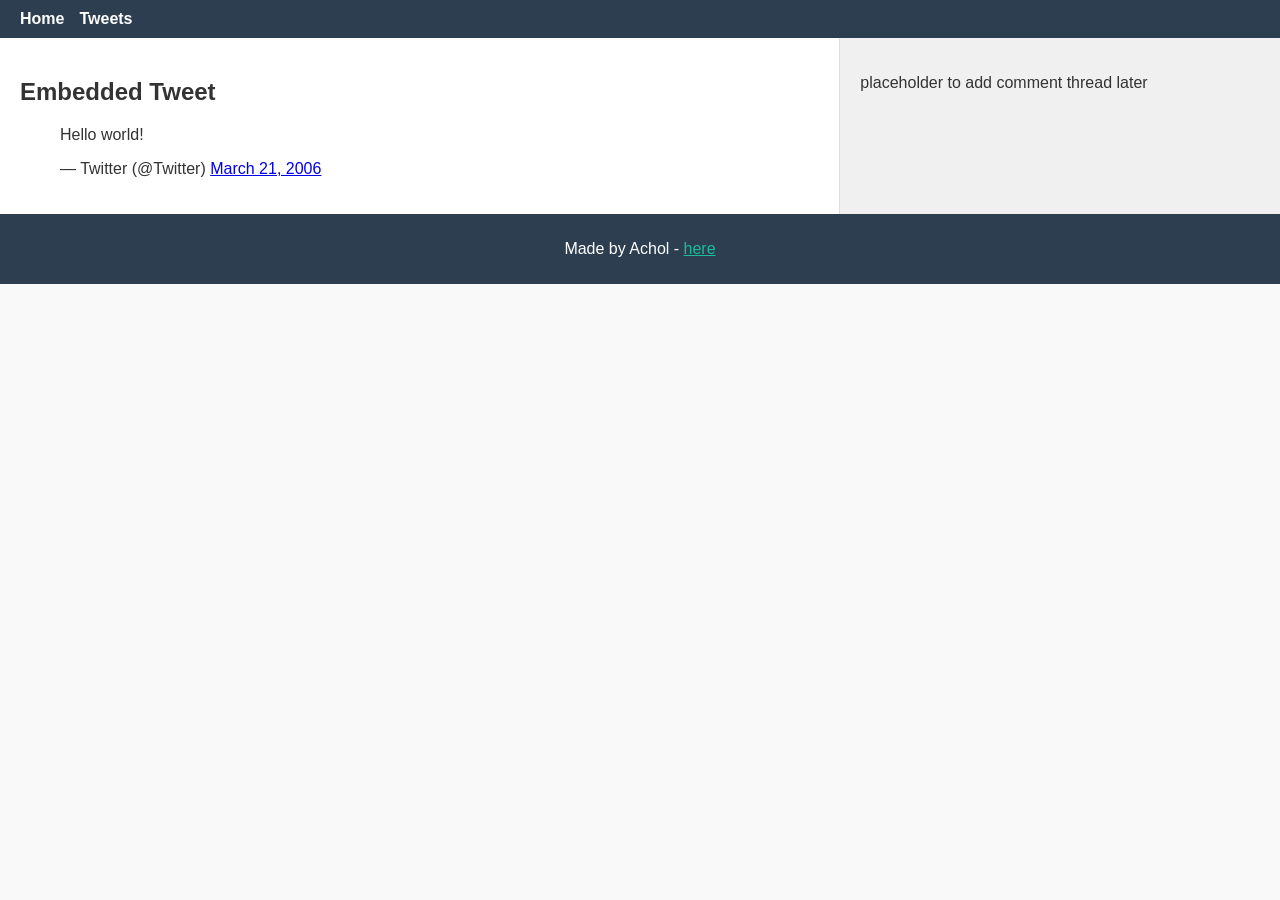
<file: css_basic/tweets.html>
<!DOCTYPE html>
<html lang="en">
  <head>
    <meta charset="UTF-8">
    <title>My Tweets</title>
    <link href="base.css" rel="stylesheet">
    <link href="styles.css" rel="stylesheet">
  </head>
  <body>
    <header>
      <ul>
        <li><a href="index.html">Home</a></li>
        <li><a href="tweets.html">Tweets</a></li>
      </ul>
    </header>

    <main>
      <article>
        <h1>Embedded Tweet</h1>
        <blockquote class="twitter-tweet">
          <p lang="en" dir="ltr">Hello world!</p>
          &mdash; Twitter (@Twitter) <a href="https://twitter.com/Twitter/status/20">March 21, 2006</a>
        </blockquote>
        <script async src="https://platform.twitter.com/widgets.js" charset="utf-8"></script>
      </article>

      <aside>
        <p>placeholder to add comment thread later</p>
      </aside>
    </main>

    <footer>
      <p>Made by Achol - <a href="https://github.com/aanyar1-tech" target="_blank">here</a></p>
    </footer>
  </body>
</html>
</file>
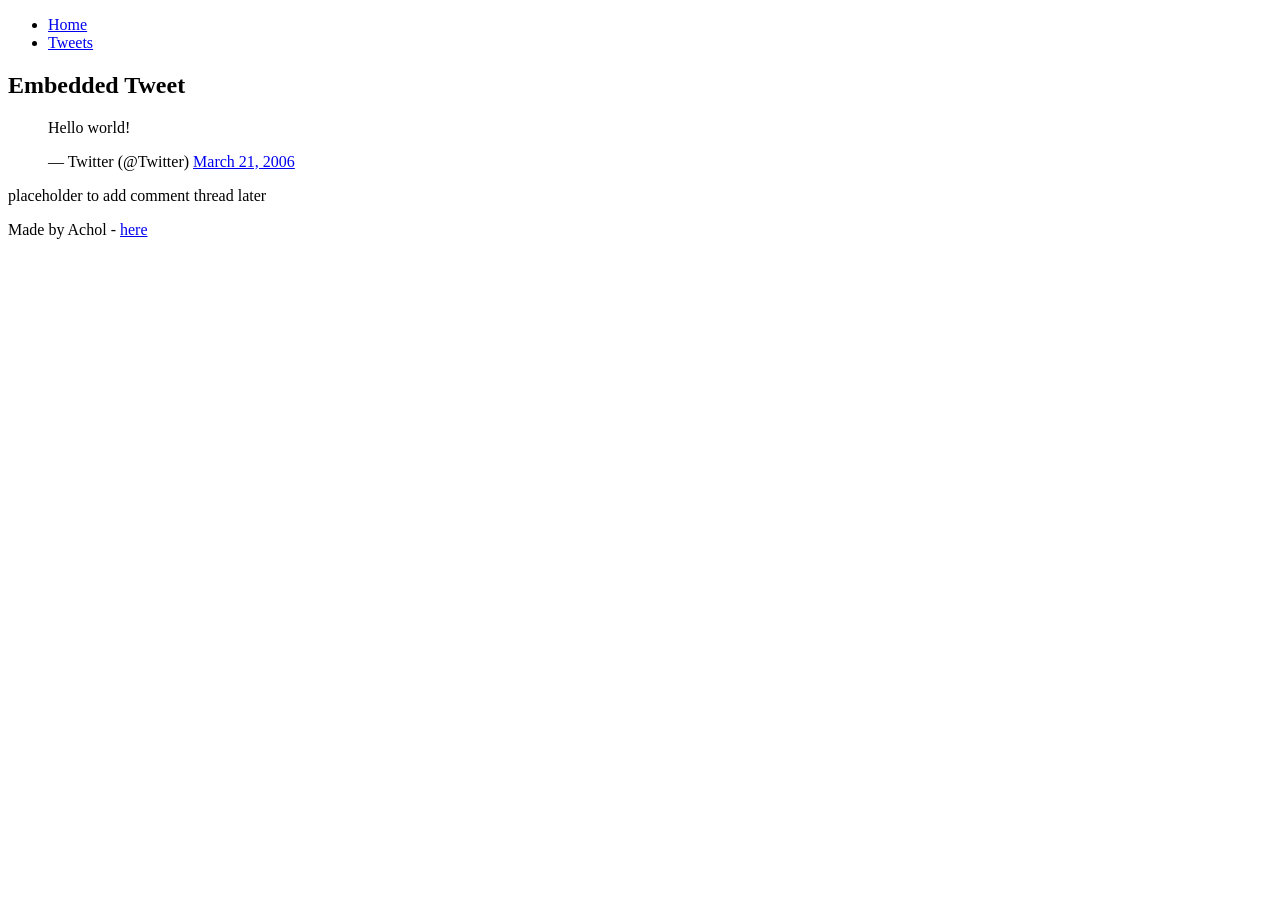
<file: html_basic/tweets.html>
<!DOCTYPE html>
<html lang="en">
  <head>
    <meta charset="UTF-8">
    <title>My Tweets</title>
  </head>
  <body>
    <header>
      <ul>
        <li><a href="index.html">Home</a></li>
        <li><a href="tweets.html">Tweets</a></li>
      </ul>
    </header>

    <main>
      <article>
        <h1>Embedded Tweet</h1>
        <blockquote class="twitter-tweet">
          <p lang="en" dir="ltr">Hello world!</p>
          &mdash; Twitter (@Twitter) <a href="https://twitter.com/Twitter/status/20">March 21, 2006</a>
        </blockquote>
        <script async src="https://platform.twitter.com/widgets.js" charset="utf-8"></script>
      </article>

      <aside>
        <p>placeholder to add comment thread later</p>
      </aside>
    </main>

    <footer>
      <p>Made by Achol - <a href="https://github.com/aanyar1-tech" target="_blank">here</a></p>
    </footer>
  </body>
</html>
</file>
<file: css_basic/base.css>
body {
    margin: 0;
    padding: 0;
}
</file>
<file: css_basic/styles.css>
body {
  display: flex;
  flex-direction: column;
}

main {
  display: flex;
  flex-direction: row;
  flex: auto;
}

article {
  flex: 2;
  overflow-y: auto;
}

aside {
  flex: 1;
  overflow-y: auto;
}

body {
  font-family: Arial, sans-serif;
  color: #333333;
  background-color: #f9f9f9;
  margin: 0;
  padding: 0;
}

header {
  background-color: #2c3e50;
  color: #ffffff;
  padding: 10px 20px;
}

header ul {
  list-style: none;
  margin: 0;
  padding: 0;
  display: flex;
  align-items: center;
}

header li {
  margin-right: 15px;
}

header a {
  color: #ffffff;
  text-decoration: none;
  font-weight: bold;
}

header a:hover {
  text-decoration: underline;
}

.logo {
  font-size: 2rem;
  margin-right: 20px;
}

article {
  padding: 20px;
  background-color: #ffffff;
  border-right: 1px solid #dddddd;
}

aside {
  padding: 20px;
  background-color: #f0f0f0;
}

footer {
  background-color: #2c3e50;
  color: #ffffff;
  text-align: center;
  padding: 10px;
}

footer a {
  color: #1abc9c;
}
</file>
